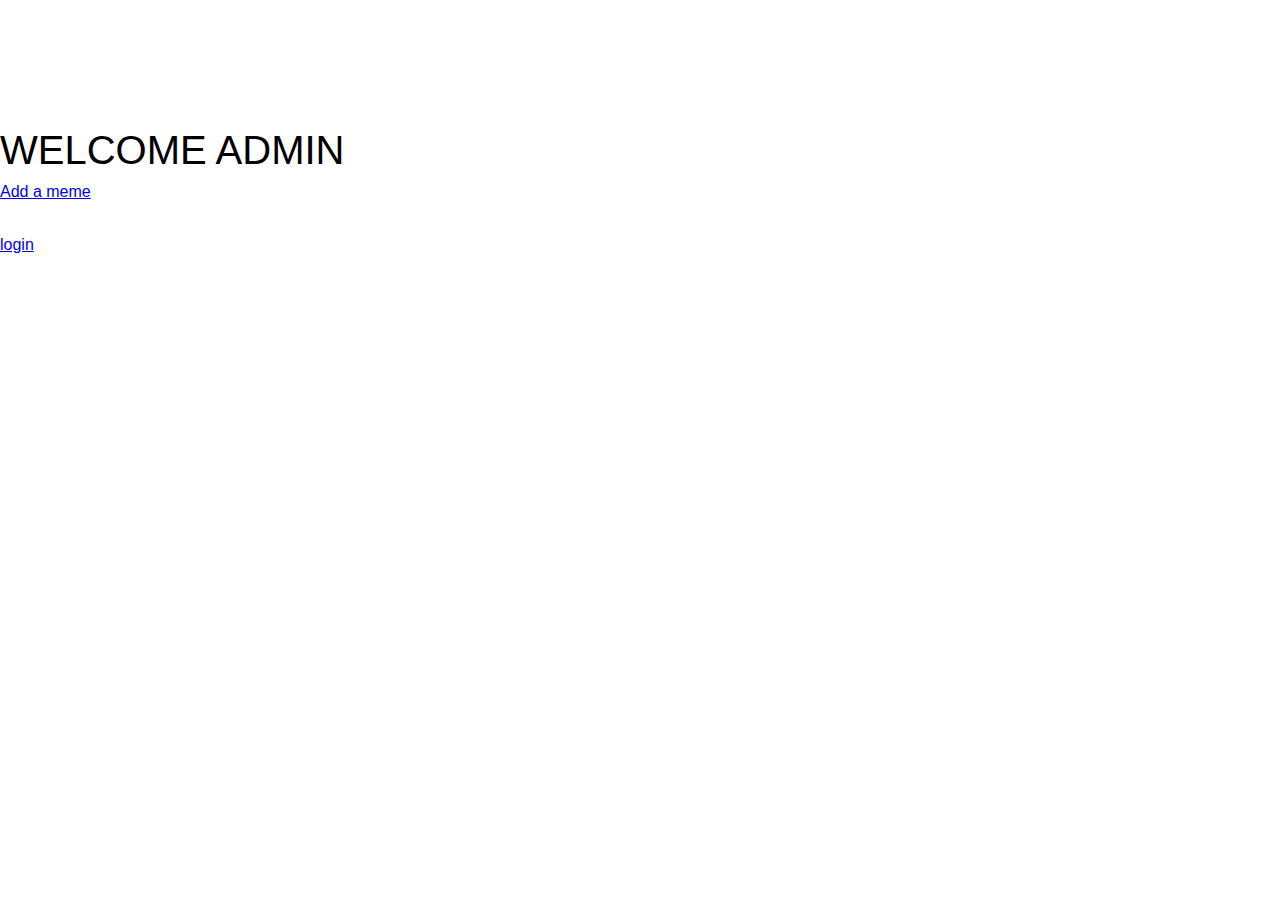
<file: html/admin.html>
<!DOCTYPE html>

<html>
  <head>
    <meta charset="utf-8" />
	<link rel="stylesheet" href="/css/Style.css" type="text/css">
	 <title>SiteWeb</title>
  </head>
	
  <body>
	<h1>Welcome admin</h1> 
	<p><a href="add">Add a meme</a></p>
	<p><a href="logincall">login</a></p>
  </body>
</html>
</file>
<file: css/Style.css>
@charset "UTF-8";
/* CSS Document */

html, html * {
    margin: auto;
    box-sizing: border-box;
    font-family: Gotham, Helvetica Neue, Helvetica, Arial, " sans-serif";
}

header {
    background-color: white;
    text-align: center;
    align-content: center;
}

h1 {
    font-size: 40px;
    text-transform: uppercase;
    font-weight: 200;
    margin-bottom: 10px;
	margin-top: 10%;
}

h2 {
    font-size: 30px;
    text-transform: uppercase;
    font-weight: 200;
    margin-bottom: 5px;
}

h3 {
    font-size: 16px;
    text-transform: uppercase;
    font-weight: 200;
    margin-bottom: 120px;
}

h4 {
    font-size: 16px;
    font-weight: 200;
    margin-bottom: 35px;
}

p {
    font-size: 16px;
    font-weight: 400;
    margin-bottom: 35px;
}

img {
    width: auto;
    max-width: 100%;
    height: auto;
    float: inherit;
    vertical-align: text-top;
}

ol {
    padding-left: 0px;
}

li {
    float: left;
}

li a {
    display: block;
    color: white;
    text-align: center;
    padding: 14px 16px;
    text-decoration: none;
}

li p {
    display: block;
    color: white;
    text-align: center;
    padding: 14px 16px;
    text-decoration: none;
}



/* Change the link color to #111 (black) on hover */

li a:hover {
    background-color: #111;
}

button[type=submit]:hover{
    background-color: #111;	
}

input[type=text], select, textarea {
    width: 100%; /* Full width */
    padding: 5px; /* Some padding */
    border: 1px solid #ccc; /* Gray border */
    border-radius: 4px; /* Rounded borders */
    box-sizing: border-box; /* Make sure that padding and width stays in place*/
    margin-top: 10px; /* Add a top margin */
    margin-bottom: 16px; /* Bottom margin */
    resize: vertical; /* Allow the user to vertically resize the textarea (not horizontally) */
	font-size:15px;
}

input[type=password], select, textarea {
    width: 100%; /* Full width */
    padding: 5px; /* Some padding */
    border: 1px solid #ccc; /* Gray border */
    border-radius: 4px; /* Rounded borders */
    box-sizing: border-box; /* Make sure that padding and width stays in place */
    margin-top: 10px; /* Add a top margin */
    margin-bottom: 16px; /* Bottom margin */
    resize: vertical; /* Allow the user to vertically resize the textarea (not horizontally) */
	font-size:15px;
}

button[type=submit] {
	background-color: gray;
	color: white;
	padding: 12px 40px;
	border: none;
	border-radius: 4px;
	cursor: pointer;
	font-size: 20px;
	margin: 0% 35% 10px;
	display: block;
}

/*ID*/

#container {
    width: 50%;
    /* Change this value to customize the content area*/
    margin: 0 auto;
}

#add_form {
    margin-top: 10px;
    font-size: 25px
}

#log {
    width: 50px;
    float: right;
    text-align: center;
    text-decoration-color: black;
    font-size: 16px;
}

#tag_filter {
    background-position: 10px 12px; /* Position the search icon */
    background-repeat: no-repeat; /* Do not repeat the icon image */
    width: 100%; /* Full-width */
    font-size: 16px; /* Increase font-size */
    padding: 12px 20px 12px 40px; /* Add some padding */
    border: 1px solid #ddd; /* Add a grey border */
    margin-bottom: 12px; /* Add some space below the input */
}

/*Class*/

.memes_list {
    margin-top: 5%;
    border: 2.5px solid black;
    padding: 10px;
    background-color: white;
}

.img {
    width: 100%;
    padding: 5px;
    max-width: auto;
}

.description {
    text-align: left;
    margin-bottom: 15px;
}

.tags {
    text-align: right;
    margin-bottom: 15px;
}

.sign {
    /* [disabled]margin-left: 0; */
    margin-left: 0;
    margin-top: 4px;
    margin-bottom: 4px;
    margin-right: 6px;
}

.container {
    padding: 2.5%;
}

.nav {
    list-style-type: none;
    overflow: hidden;
    position : fixed;
    top : 0;
    width : 100%;
    background-color: #333;
}
.card {
    box-shadow: 0 4px 8px 0 rgba(0, 0, 0, 0.2);
    max-width: 300px;
    margin: auto;
    text-align: center;
}
.button{
	background-color: black;
	color: white;
}
.position{
	margin-top: 7%;
}

.ico{
    position: relative;
    right: 64%;
    margin-top: 1%;
}
</file>
